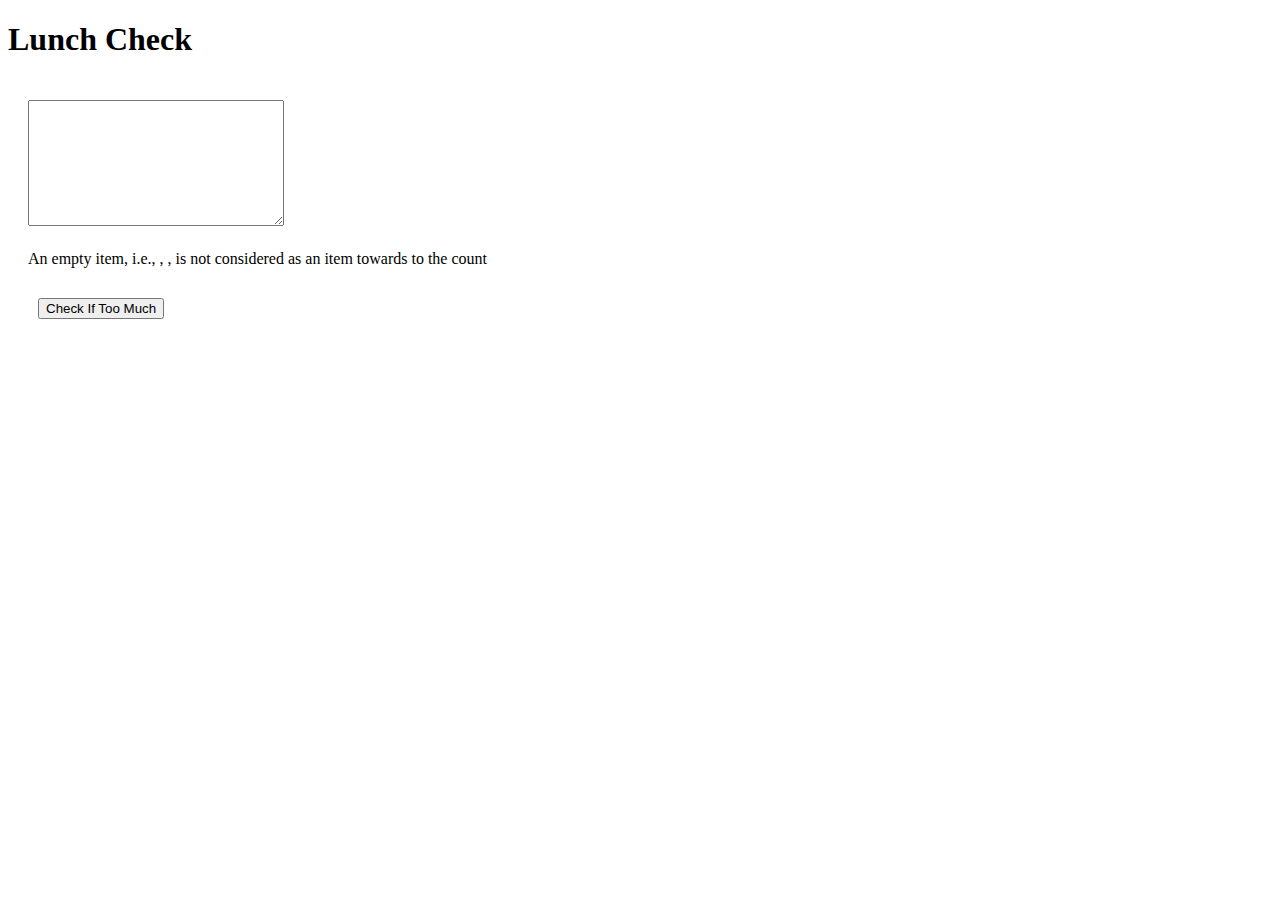
<file: module1-solution/index.html>
<!DOCTYPE html>
<html lang="en" ng-app="LunchCheck">

<head>
    <meta charset="UTF-8">
    <meta name="viewport" content="width=device-width, initial-scale=1.0">
    <script src="angular.min.js"></script>
    <script src="app.js"></script>
    <link rel="stylesheet" href="style.css">
    <title>Lunch Check</title>
</head>

<body>
    <h1>Lunch Check</h1>
    <div ng-controller="LunchCheckController">
        <div>
            <textarea ng-model="items">
                </textarea>
        </div>
        <div>An empty item, i.e., , , is not considered as an item towards to the count</div>
        <button ng-click="checkIf()">Check If Too Much</button>
        <div ng-class="{'check-verified': state , 'check-error': state == false}">
            {{message}}
        </div>
    </div>
</body>

</html>
</file>
<file: module1-solution/style.css>
* > div{
    font-size: 16px;
    padding:10px;
}
div > button {
    margin:20px;
}
textarea{
    width: 250px;
    height: 120px;
}
.check-error{
    color: red;
}

.check-verified {
    color:green;
}
</file>
